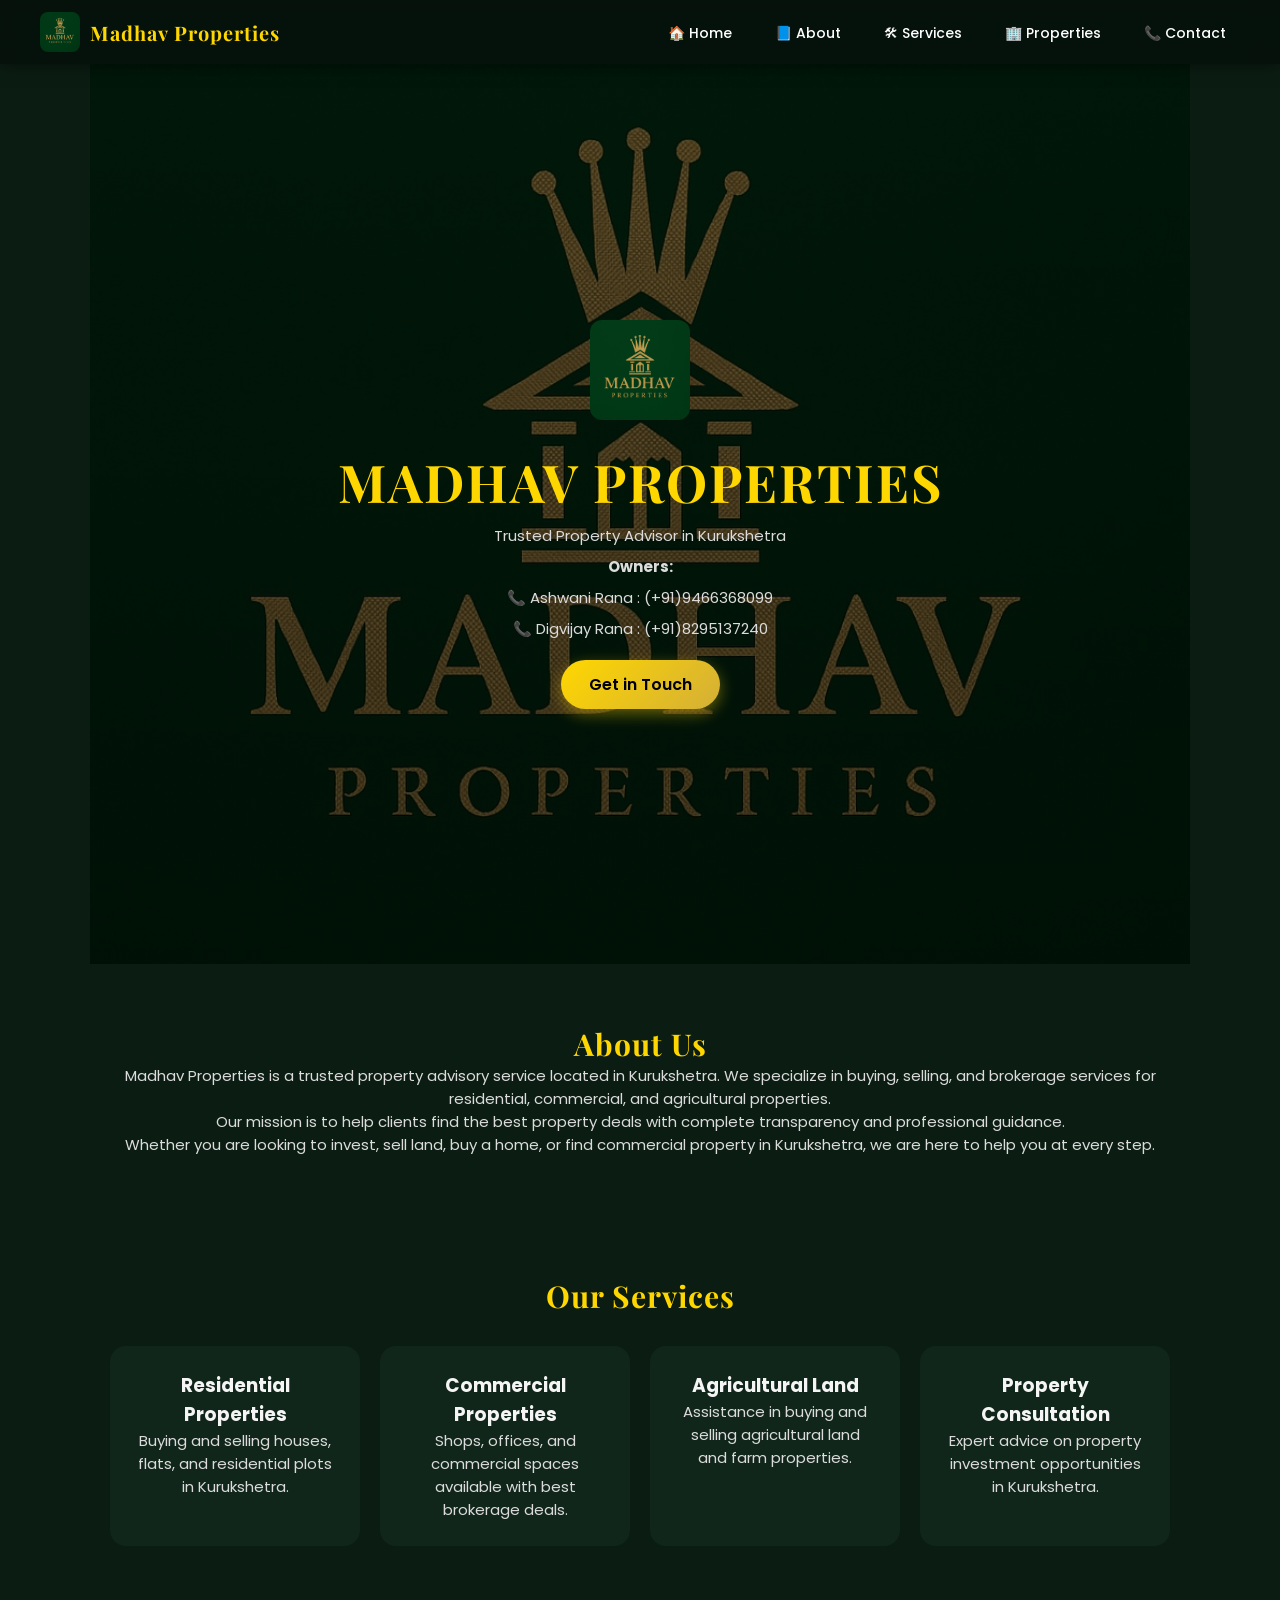
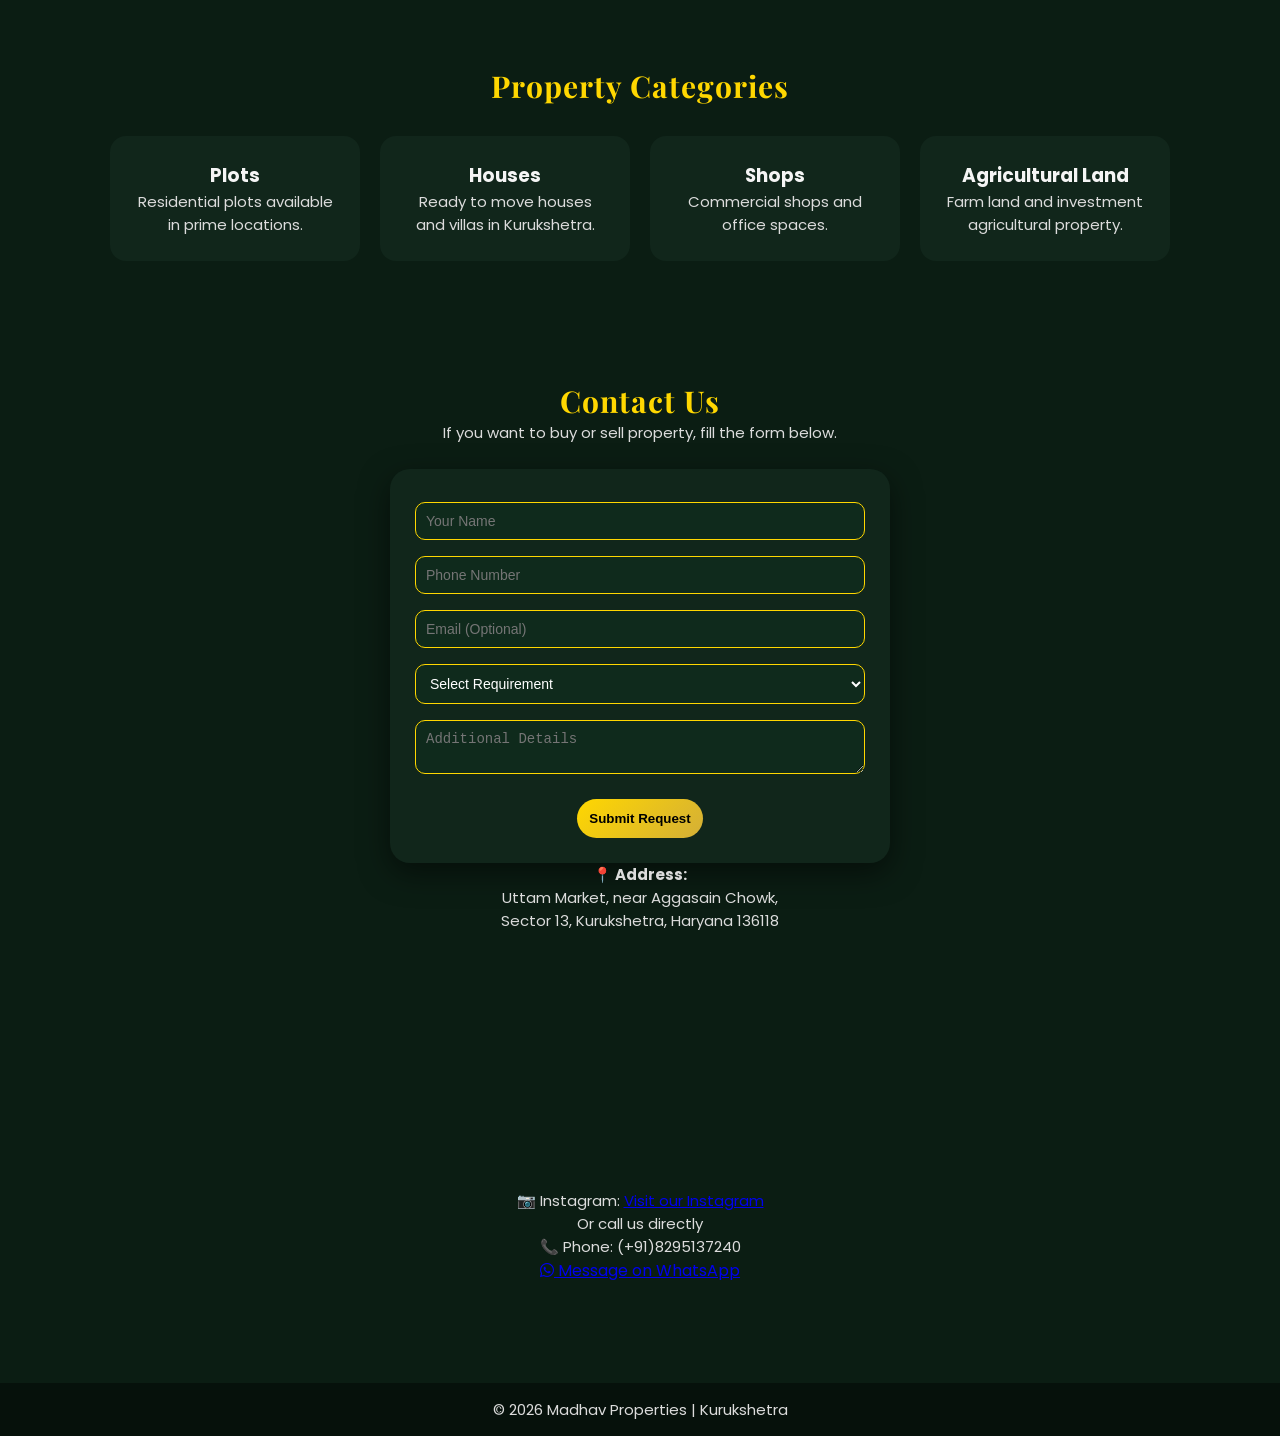
<file: index.html>
<!DOCTYPE html>
<html lang="en">
<head>
<meta charset="UTF-8">
<meta name="viewport" content="width=device-width, initial-scale=1.0">
<title>Madhav Properties | Property Dealer in Kurukshetra</title>
<link rel="stylesheet" href="style.css">
<link rel="stylesheet" href="https://cdnjs.cloudflare.com/ajax/libs/font-awesome/6.5.0/css/all.min.css">
<link href="https://fonts.googleapis.com/css2?family=Playfair+Display:wght@500;700&family=Poppins:wght@300;400;500&display=swap" rel="stylesheet">

<meta name="description" content="Madhav Properties is a trusted property advisor in Kurukshetra dealing in residential, commercial and agricultural properties. Buy or sell property with expert guidance.">
<meta name="keywords" content="property dealer Kurukshetra, buy property Kurukshetra, sell property Kurukshetra, real estate Kurukshetra, Madhav Properties">
<meta name="author" content="Madhav Properties">
<meta name="viewport" content="width=device-width, initial-scale=1.0">
<meta property="og:title" content="Madhav Properties - Kurukshetra">
<meta property="og:description" content="Buy & sell property in Kurukshetra with trusted advisors.">
<meta property="og:type" content="website">
</head>

<body>

<!-- NAVBAR -->
<nav>
<div class="logo-container">
<img src="logo.png">
<h2>Madhav Properties</h2>
</div>

<ul>
<li><a href="#hero">🏠 Home</a></li>
<li><a href="#about">📘 About</a></li>
<li><a href="#skills">🛠 Services</a></li>
<li><a href="#projects">🏢 Properties</a></li>
<li><a href="#contact">📞 Contact</a></li>
</ul>
</nav>


<!-- HERO -->
<section id="hero">
<div class="hero-overlay"></div>

<div class="hero-text">
<img src="logo.png" class="hero-logo">

<h1>Madhav Properties</h1>
<p>Trusted Property Advisor in Kurukshetra</p>

<div class="owners">
<p><strong>Owners:</strong>
<p>📞 Ashwani Rana  : (+91)9466368099</p>
<p>📞 Digvijay Rana : (+91)8295137240</p>
</div>

<a href="#contact" class="btn">Get in Touch</a>
</div>
</section>


<!-- ABOUT -->
<section id="about">
<h2>About Us</h2>
<p>
Madhav Properties is a trusted property advisory service located in Kurukshetra.
We specialize in buying, selling, and brokerage services for residential,
commercial, and agricultural properties.
</p>

<p>
Our mission is to help clients find the best property deals with complete
transparency and professional guidance.
</p>

<p>
Whether you are looking to invest, sell land, buy a home, or find commercial
property in Kurukshetra, we are here to help you at every step.
</p>
</section>


<!-- SERVICES -->
<section id="skills">
<h2>Our Services</h2>

<div class="cards">

<div class="card">
<h3>Residential Properties</h3>
<p>Buying and selling houses, flats, and residential plots in Kurukshetra.</p>
</div>

<div class="card">
<h3>Commercial Properties</h3>
<p>Shops, offices, and commercial spaces available with best brokerage deals.</p>
</div>

<div class="card">
<h3>Agricultural Land</h3>
<p>Assistance in buying and selling agricultural land and farm properties.</p>
</div>

<div class="card">
<h3>Property Consultation</h3>
<p>Expert advice on property investment opportunities in Kurukshetra.</p>
</div>

</div>
</section>


<!-- PROJECTS / PROPERTY TYPES -->
<section id="projects">
<h2>Property Categories</h2>

<div class="cards">

<div class="card">
<h3>Plots</h3>
<p>Residential plots available in prime locations.</p>
</div>

<div class="card">
<h3>Houses</h3>
<p>Ready to move houses and villas in Kurukshetra.</p>
</div>

<div class="card">
<h3>Shops</h3>
<p>Commercial shops and office spaces.</p>
</div>

<div class="card">
<h3>Agricultural Land</h3>
<p>Farm land and investment agricultural property.</p>
</div>

</div>
</section>


<!-- CONTACT -->
<section id="contact">
<h2>Contact Us</h2>

<p>If you want to buy or sell property, fill the form below.</p>
<div class="contact-info">

</div>
<form id="contactForm">

<input type="text" placeholder="Your Name" required>
<input type="tel" placeholder="Phone Number" required>
<input type="email" placeholder="Email (Optional)">

<select id="requirement" required>
<option value="">Select Requirement</option>
<option value="buy">Buy Property</option>
<option value="sell">Sell Property</option>
</select>

<!-- BUY FIELDS -->
<div id="buyFields" class="dynamic-fields">

<select>
<option value="">Property Type (Optional)</option>
<option>Residential</option>
<option>Commercial</option>
<option>Agricultural</option>
</select>

<input type="text" placeholder="Preferred Location (Optional)">
<input type="text" placeholder="Budget (Optional)">

</div>

<!-- SELL FIELDS -->
<div id="sellFields" class="dynamic-fields">

<select>
<option value="">Property Type (Optional)</option>
<option>Residential</option>
<option>Commercial</option>
<option>Agricultural</option>
</select>

<input type="text" placeholder="Property Location (Optional)">
<input type="text" placeholder="Expected Price (Optional)">

</div>

<textarea placeholder="Additional Details"></textarea>

<button type="submit">Submit Request</button>

</form>
<p><strong>📍 Address:</strong><br>
Uttam Market, near Aggasain Chowk,<br>
Sector 13, Kurukshetra, Haryana 136118
</p>
<iframe 
src="https://www.google.com/maps/embed?pb=!1m18!1m12!1m3!1d3456.254031251045!2d76.85288307574156!3d29.9721286219931!2m3!1f0!2f0!3f0!3m2!1i1024!2i768!4f13.1!3m3!1m2!1s0x390e47004f597c1b%3A0x3efa1ce5cd29f86d!2sMadhav%20Properties!5e0!3m2!1sen!2sin!4v1773831532119!5m2!1sen!2sin" 
width="100%" 
height="250" 
style="border:0; border-radius:15px;" 
allowfullscreen="" 
loading="lazy">
</iframe>
<p>
📷 Instagram: 
<a href="https://www.instagram.com/p/DM-5xvgy7O7/" target="_blank">
Visit our Instagram
</a>
</p>
<p>Or call us directly</p>

<p>📞 Phone: (+91)8295137240</p>


<a href="https://wa.me/918295137240?text=Hi%20Madhav%20Properties,%20I%20am%20interested%20in%20buying%20or%20selling%20property%20in%20Kurukshetra"
class="whatsapp-inline"
target="_blank">

<i class="fa-brands fa-whatsapp"></i>
<span>Message on WhatsApp</span>

</a>

</section>


<footer>
<p>© 2026 Madhav Properties | Kurukshetra</p>
</footer>

<script src="script.js"></script>

</body>
</html>
</file>
<file: style.css>
/* RESET */
* {
margin: 0;
padding: 0;
box-sizing: border-box;
}

body {
background: #0b1d13;
color: #f5f5f5;
font-family: 'Poppins', sans-serif;
}

/* NAVBAR */

nav {
display: flex;
justify-content: space-between;
align-items: center;
padding: 12px 40px;
background: rgba(6, 17, 11, 0.95);
backdrop-filter: blur(10px);
box-shadow: 0 2px 15px rgba(0,0,0,0.5);
position: sticky;
top: 0;
z-index: 1000;
}

/* LOGO */

.logo-container {
display: flex;
align-items: center;
gap: 10px;
}

.logo-container img {
width: 40px;
height: 40px;
border-radius: 8px;
}

.logo-container h2 {
font-family: 'Playfair Display', serif;
font-weight: 700;
letter-spacing: 1px;
color: gold;
font-size: 20px;
}

/* NAV LINKS */

nav ul {
display: flex;
list-style: none;   /* 🔥 removes bullets */
gap: 15px;
}

nav ul li a {
text-decoration: none;
color: #fff;
font-size: 14px;
font-weight: 500;
padding: 8px 14px;
border-radius: 20px;
transition: all 0.3s ease;
}

nav ul li a:hover {
background: rgba(255, 215, 0, 0.2);
color: gold;
}

/* HERO */

#hero {
height: 100vh;
background: linear-gradient(rgba(0,0,0,0.6), rgba(0,0,0,0.7)),
url("logo.png") center/cover no-repeat;
display: flex;
justify-content: center;
align-items: center;
text-align: center;
}

.hero-logo {
width: 100px;
margin-bottom: 20px;
border-radius: 12px;
}

.hero-text h1 {
font-family: 'Playfair Display', serif;
font-size: 52px;
letter-spacing: 2px;
color: gold;
text-transform: uppercase;
}

.hero-text p {
margin-top: 8px;
}

/* BUTTON */

.btn {
display: inline-block;
margin-top: 20px;
padding: 12px 28px;
background: linear-gradient(135deg, gold, #d4af37);
color: black;
font-weight: 600;
border-radius: 30px;
text-decoration: none;
transition: all 0.3s ease;
box-shadow: 0 5px 15px rgba(255, 215, 0, 0.4);
}

.btn:hover {
transform: translateY(-3px) scale(1.05);
box-shadow: 0 10px 25px rgba(255, 215, 0, 0.6);
}

/* SECTIONS */

section {
padding: 60px 20px;
max-width: 1100px;
margin: auto;
text-align: center;
}

h2 {
font-family: 'Playfair Display', serif;
font-size: 30px;
letter-spacing: 1px;
color: gold;
}

p {
font-size: 15px;
color: #dcdcdc;
}

/* CARDS */

.cards {
display: grid;
grid-template-columns: repeat(auto-fit, minmax(250px, 1fr));
gap: 20px;
margin-top: 30px;
}

.card {
padding: 25px;
background: #11261b;
border-radius: 16px;
transition: all 0.3s ease;
cursor: pointer;
}

.card:hover {
transform: scale(1.05);
box-shadow: 0 12px 30px rgba(255, 215, 0, 0.35);
}

/* CONTACT INFO */

.contact-info {
margin-bottom: 25px;
line-height: 1.7;
}

.contact-info a {
color: gold;
text-decoration: none;
}

/* FORM */

form {
background: #11261b;
padding: 25px;
border-radius: 20px;
box-shadow: 0 10px 30px rgba(0,0,0,0.5);
max-width: 500px;
margin: auto;
}

form input,
form select,
form textarea {
width: 100%;
padding: 10px;
margin: 8px 0;
border-radius: 10px;
border: 1px solid gold;
background: #0f2a1c;
color: white;
font-size: 14px;
}

.dynamic-fields {
margin-top: 10px;
padding-left: 10px;
border-left: 3px solid gold;
}

/* FORM BUTTON */

form button {
margin-top: 10px;
padding: 12px;
background: linear-gradient(135deg, gold, #d4af37);
color: black;
font-weight: 600;
border-radius: 25px;
border: none;
cursor: pointer;
transition: 0.3s;
}

form button:hover {
transform: scale(1.05);
box-shadow: 0 8px 20px rgba(255, 215, 0, 0.5);
}

/* FOOTER */

footer {
background: #06110b;
color: white;
text-align: center;
padding: 15px;
margin-top: 40px;
}

/* RESPONSIVE */

@media (max-width: 768px) {

nav {
flex-direction: column;
gap: 10px;
}

nav ul {
flex-direction: column;
align-items: center;
}

.hero-text h1 {
font-size: 32px;
}

.whatsapp-inline{
display:inline-flex;
align-items:center;
gap:10px;

margin-top:12px;
padding:10px 18px;

background:#25D366;
color:white;

text-decoration:none;
font-weight:600;
font-size:14px;

border-radius:30px;
transition:0.3s;
box-shadow:0 6px 18px rgba(0,0,0,0.3);
}

.whatsapp-inline i{
font-size:18px;
}

.whatsapp-inline:hover{
background:#20b954;
transform:translateY(-2px);
box-shadow:0 10px 22px rgba(0,0,0,0.4);
}
}
</file>
